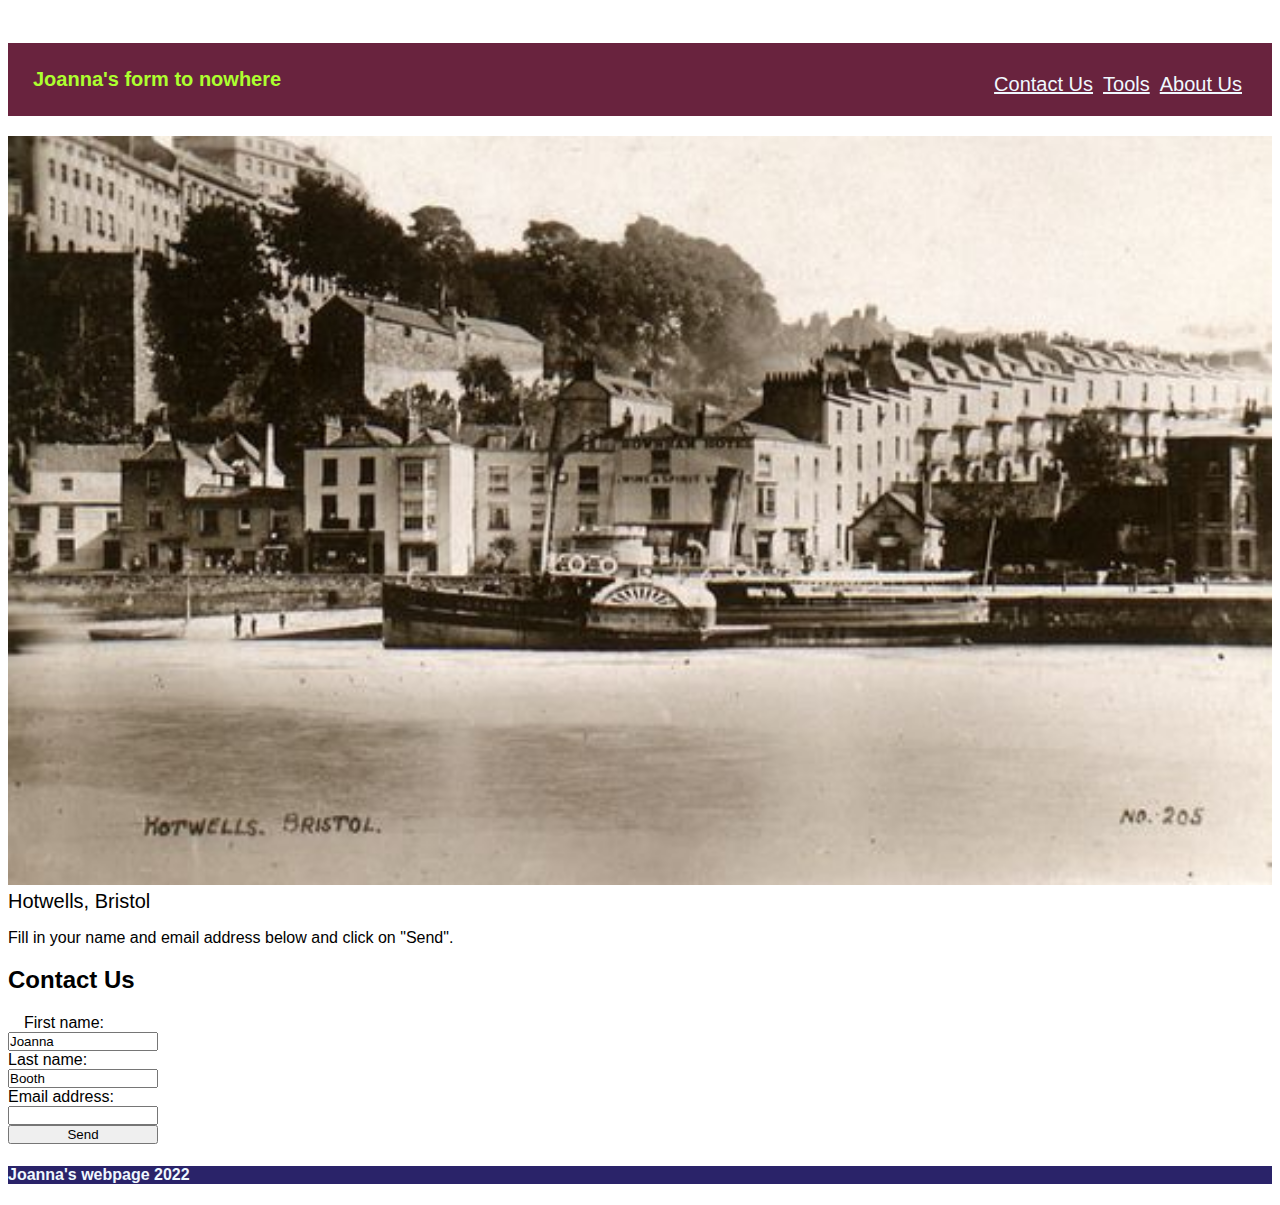
<file: index.html>
<!DOCTYPE html>
<head>
<title>Joanna's landing page</title>
<link rel="stylesheet" type="text/css" href="./assets/style.css">

</head>
<body>

<header class="header">

<menu>
  <h1 class="Company-name">Joanna's form to nowhere</h1>  
    
  <a href=#AboutUs class="form-elements">About Us</a>
    <a href=# class="form-elements">Tools</a>
    <a href="#anchor-name" class="form-elements">Contact Us</a>

  </menu>
  
  <img src="./assets/hotwells.jpg" class="hotwells" alt="picture of a steamboat on the Floating Harbour" />
  <figcaption> Hotwells, Bristol </figcaption>
</header>

<main>


<p>Fill in your name and email address below and click on "Send".</p>

<h2 id="anchor-name">Contact Us</h2>
<form id="#form_beginning" action="#">
  <label for="fname">First name:</label><br>
  <input type="text" id="fname" name="fname" value="Joanna"><br>
  <label for="lname">Last name:</label><br>
  <input type="text" id="lname" name="lname" value="Booth"><br>
  <label for="email">Email address:</label><br>
    <input type="text" id="email" name="email"><br>
  <input type="submit" value="Send">
</form> 
</main>

</body>

<footer>
  
<h4>Joanna's webpage 2022</h4>
</footer>
</body>
</file>
<file: assets/style.css>
/*Styling for elements in the body of the html*/

body { font-family: 'Trebuchet MS', 'Lucida Sans Unicode', 'Lucida Grande', 'Lucida Sans', Arial, sans-serif;

}

a {
   color:aliceblue;
}

/*Styling for header information*/

.header {
    padding-top: 15px;
    margin-right: 20px;
    width:100%;
    font-size: 20px;
}

h1 {
    display: inline;
    font-size: 20px;
    color: greenyellow ;
}

.company-name {
    float:left; 
 }

nav {
    display: inline-block;
    float:right;
    

}
menu {
      background-color:rgb(105, 35, 62);
    padding: 25px;   
    }

   

   /*Styling images*/

.Hotwells {
    float: right;
}

 img {
    width:100%;
 }


/*Styling the Form*/
form {
 position:relative;
display:inline;
/*padding: 10px;*/

width: 740px;
height: 498px;
margin: 0 auto;
padding: 1em;
box-sizing: border-box;

}

.form-elements {
    float:right;
    padding: 5px;
}

input,
textarea,
select,
button {
  width: 150px;
  padding: 0;
  margin: 0;
  box-sizing: border-box;}

/*Styling the footer*/
footer {
   position:relative; 
   bottom: 0px;
   /*padding: 20px;*/
   
   background-color: rgb(42, 35, 105);
   color:aliceblue;
}
</file>
